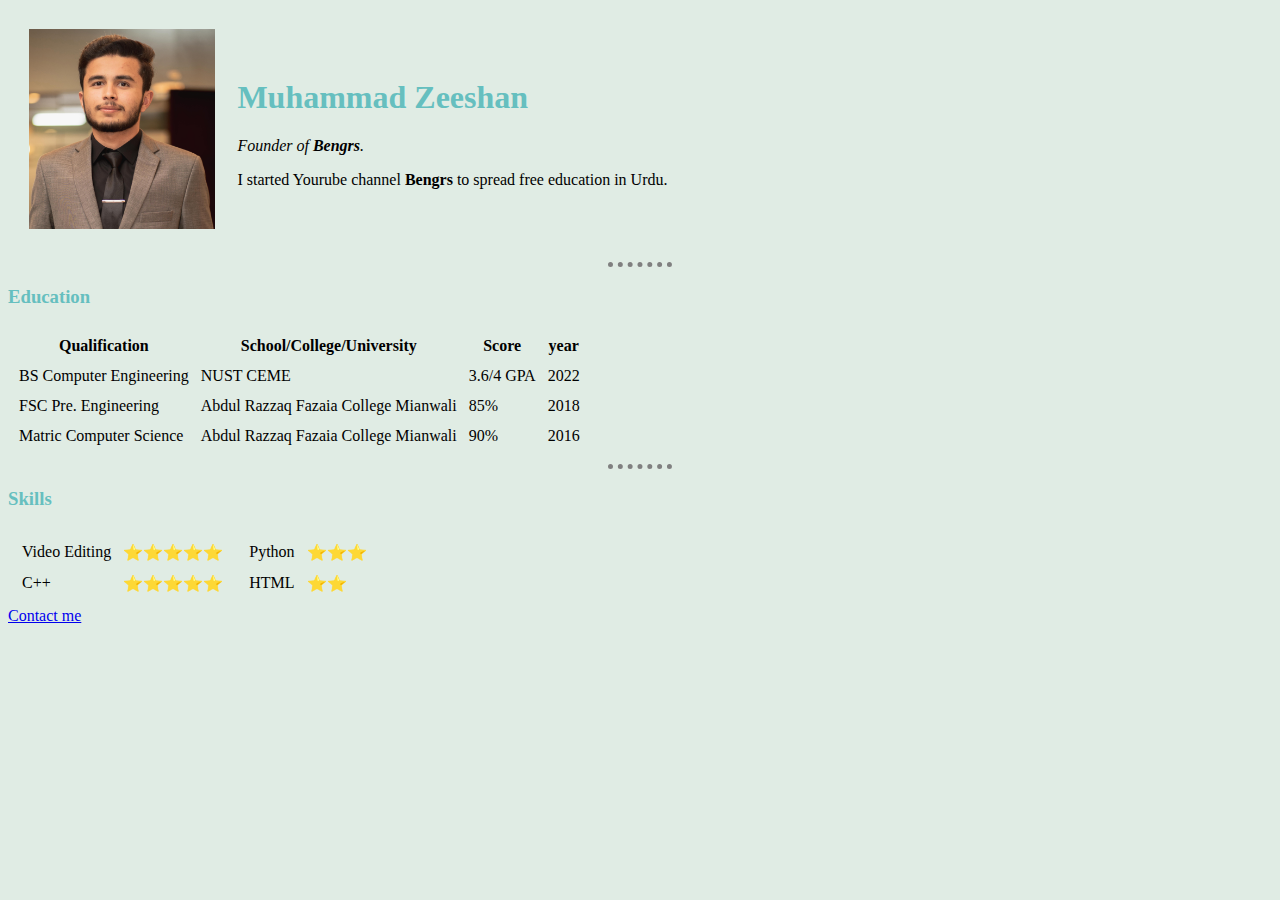
<file: index.html>
<!DOCTYPE html>
<html lang="en">
<head>
    <meta charset="UTF-8">
    <meta name="viewport" content="width=device-width, initial-scale=1.0">
    <title>Zeeshan's personal site</title>
    <link rel="stylesheet" href="css/styles.css">
  <!--  <style>
        body {
            background-color: #e0ece4;
        }
        hr{
            border-style: dotted none none none;
            border-width: 5px;
            border-color: grey;
            width: 5%;
        }
    </style> --> <!--used for internal css-->
</head>
<body> 
    <table cellspacing="20">
        <tbody>
            <tr>
                <td><img src="images/zeeshan.jpg" height="200" alt="zeeshan profile image"></td>
                <!--Always add alt tag it will help in ranking bcz it acts like a keyword-->
                <td>
                    <h1>Muhammad Zeeshan</h1>
                    <p><em>Founder of <strong>Bengrs</strong>.</em></p> 
                    <p>I started Yourube channel <strong>Bengrs</strong> to spread free education in Urdu.</p>
                </td>
            </tr>
        </tbody>
    </table>
     
    
    <hr>
    <h3>Education</h3>
    <table cellspacing="10"> <!--always create table with thead and tbody-->
        <thead>
            <tr>
                <th>Qualification</th>
                <th>School/College/University</th>
                <th>Score</th>
                <th>year</th>
            </tr>
        </thead>
        <tbody>
            <tr> <!--this will create a row-->
                <td>BS Computer Engineering</td> <!--this will fill cell-->
                <td>NUST CEME</td>               
                <td>3.6/4 GPA</td>
                <td>2022</td>
            </tr>
            <tr>
                <td>FSC Pre. Engineering</td>
                <td>Abdul Razzaq Fazaia College Mianwali</td>
                <td>85%</td>
                <td>2018</td>
            </tr>
            <tr>
                <td>Matric Computer Science</td>
                <td>Abdul Razzaq Fazaia College Mianwali</td>               
                <td>90%</td>
                <td>2016</td>
            </tr>
        </tbody>
    </table>
    <hr>
    <h3>Skills</h3>
    <table>
        <tr>
            <td>
                <table cellspacing="10">
                    <tr>
                        <td>Video Editing</td>
                        <td>⭐️⭐️⭐️⭐️⭐️</td>
                    </tr>
                    <tr>
                        <td>C++</td>
                        <td>⭐️⭐️⭐️⭐️⭐️</td>
                    </tr>
                </table>
            </td>
            <td>
                <table cellspacing="10">
                    <tr>
                        <td>Python</td>
                        <td>⭐️⭐️⭐️</td>
                    </tr>
                    <tr>
                        <td>HTML</td>
                        <td>⭐️⭐️</td>
                    </tr>
                </table>
            </td>
        </tr>
    </table>
    <a href="contactme.html">Contact me</a>
</body>
</html>
</file>
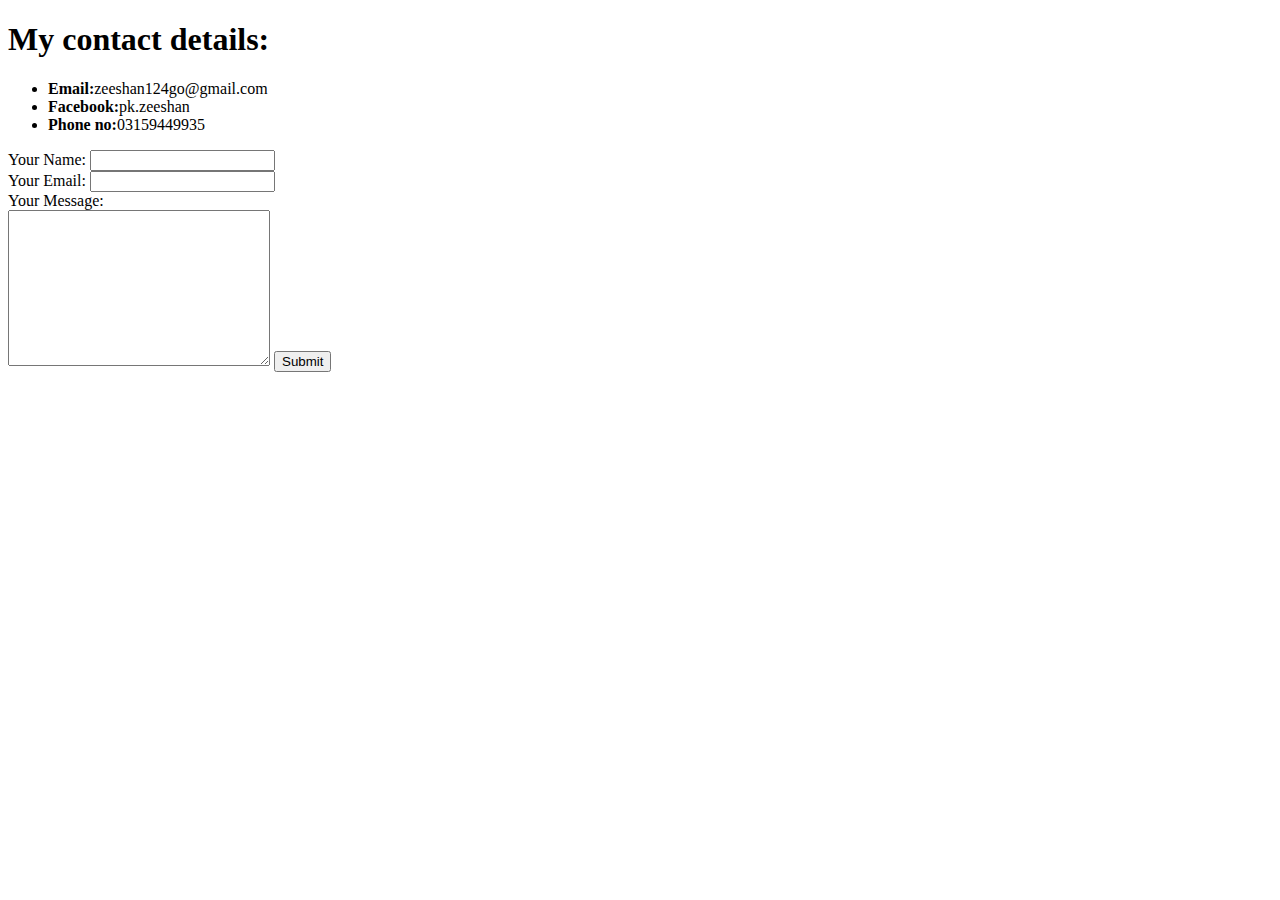
<file: contactme.html>
<!DOCTYPE html>
<html lang="en">
<head>
    <meta charset="UTF-8">
    <meta name="viewport" content="width=device-width, initial-scale=1.0">
    <title>Document</title>
</head>
<body>
    <h1>My contact details:</h1>
    <ul>
        <li><strong>Email:</strong>zeeshan124go@gmail.com</li>
        <li><strong>Facebook:</strong>pk.zeeshan</li>
        <li><strong>Phone no:</strong>03159449935</li>
    </ul>
    <form action="mailto:zeeshan124go@gmail.com" method="post" enctype="text/plain"><!--method att. will post message on mailbox and enctype att. will add plain text-->
        <label name="yourname">Your Name: </label> <!--add name attribute for basic validation check-->
        <input type="text"><br>
        <label name="email">Your Email: </label>
        <input type="email"><br>
        <label name="message">Your Message:</label><br>
        <textarea name="message" id="" cols="30" rows="10"></textarea>
        <input type="submit">
    </form>
</body>
</html>
</file>
<file: css/styles.css>
body {
    background-color: #e0ece4;
}
hr{
    border-style: dotted none none none;
    border-width: 5px;
    border-color: grey;
    width: 5%;
}
h1{
    color: #66bfbf;
}
h3{
    color: #66bfbf;
}
.img1{
    background-color: red;
}
img:hover{
    background-color: green;
}
</file>
